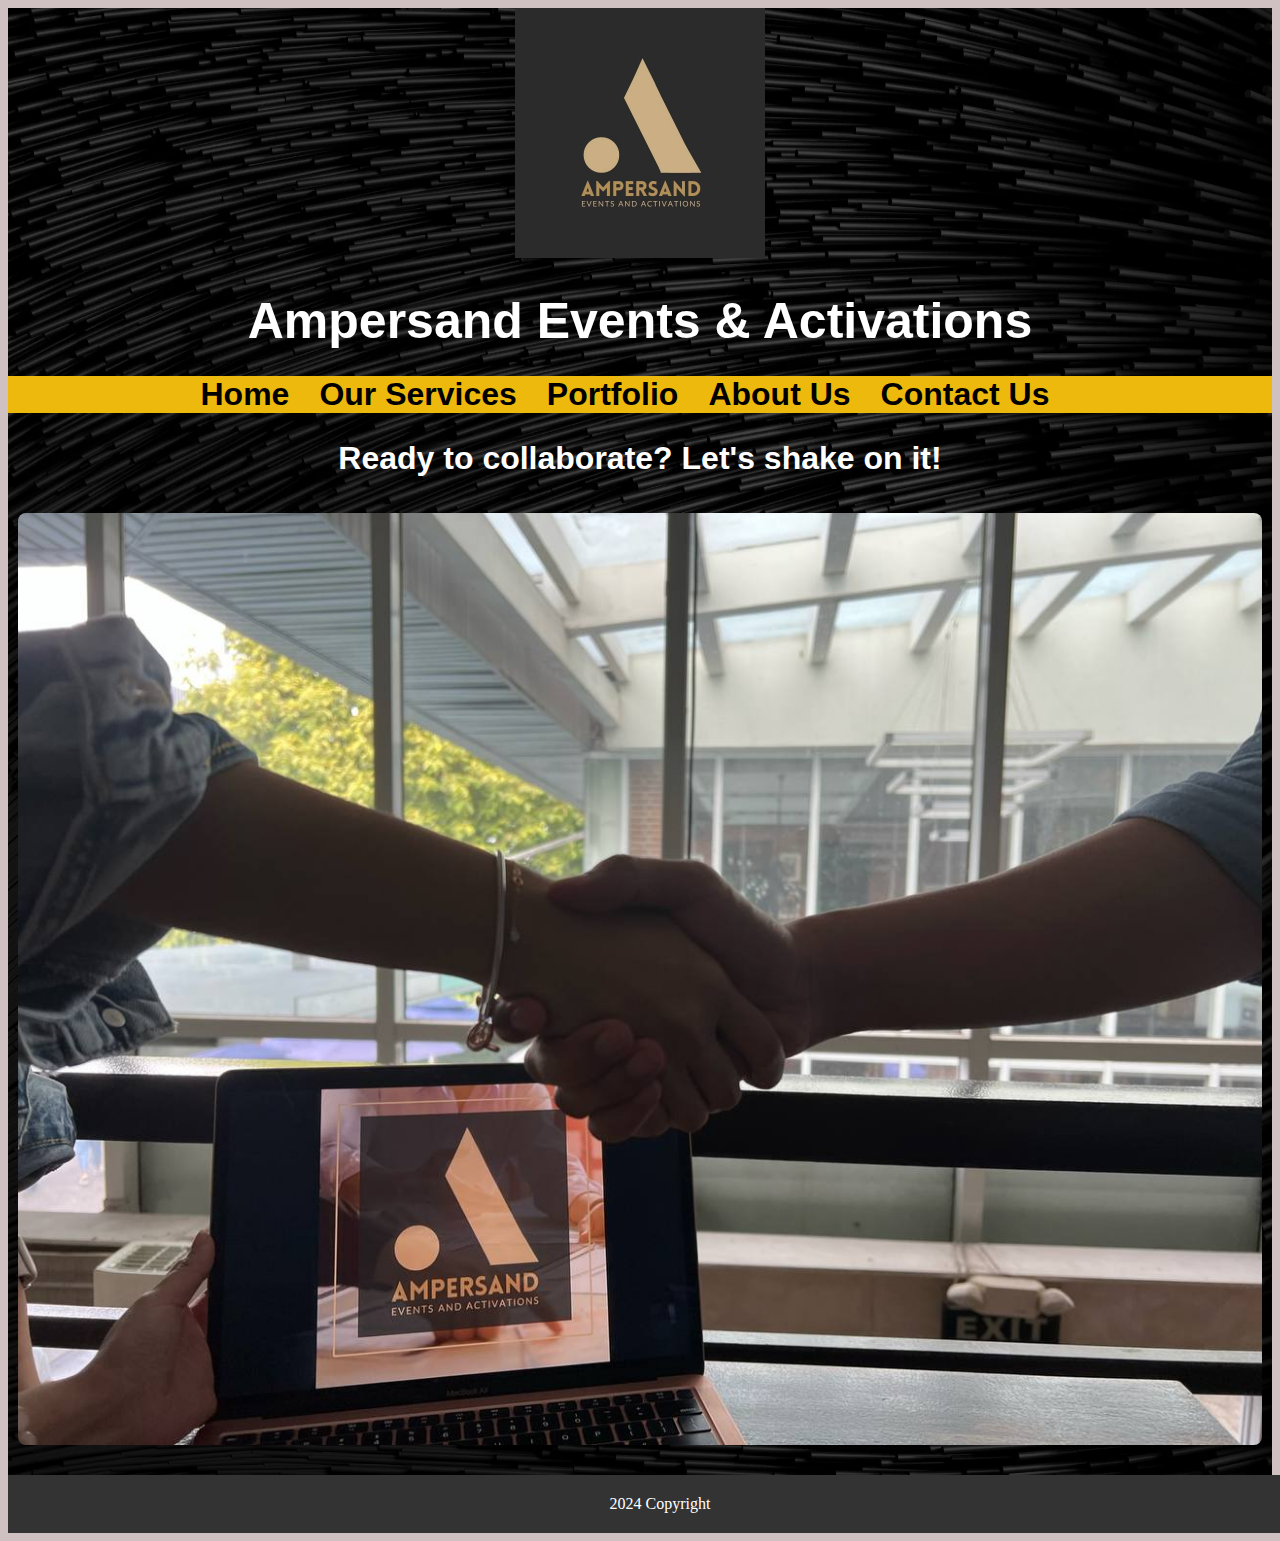
<file: index.html>
<html>
    <head>
        <title class="title">
            Ampersand Events & Activations
        </title>
        <link rel="stylesheet" href="mystyleindex.css">
    </head>
    <body>
        <header>
            <div class="image-container">
            <img width="250" height="250" src="images/amperlogo1.jpg" />
            </div>
            <h1 class="title">
                Ampersand Events & Activations
            </h1>
        </header>
        <main>
            <section>
                <h2 class="navbarfont">
                    <nav>
                    <ul class="navigation">
                        <li>
                            <a href="index.html">
                                Home
                            </a>
                        </li>
                        <li>
                            <a href="our-services.html">
                                Our Services
                            </a>
                        </li>
                        <li>
                            <a href="portfolio.html">
                            Portfolio
                            </a>
                        </li>
                        <li>
                            <a href="about-us.html">
                                About Us
                            </a>
                        </li>
                        <li>
                            <a href="contact-us.html">
                            Contact Us</li>
                            </a>
                    </ul>
                </nav>
                </h2>
                <p>
                    
                </p>
            </section>
            <section>
                <h2 class="handshake">
                    Ready to collaborate? Let's shake on it!
                </h2>
                <div class="tile-showcase">
                    <div class="tile">
                        <a href="https://forms.gle/JWAei33SsXxRXebe7" target="_blank">
                        <img width="1000" height="1000" src="images/ampersandcollab1.jpg" alt="image 1" alt="Google Form"></a>
                    </div>
                    <!-- Add more slides as needed -->
                </div>
                <!-- JavaScript for enlarging photos -->
                <script>
                 function enlargePhoto(tile) {
                 tile.classList.toggle('enlarged');
                 }
  </script>
            </section>
        </main>
        <footer class="footer">
            2024 Copyright
        </footer>
    </body>
</html>
</file>
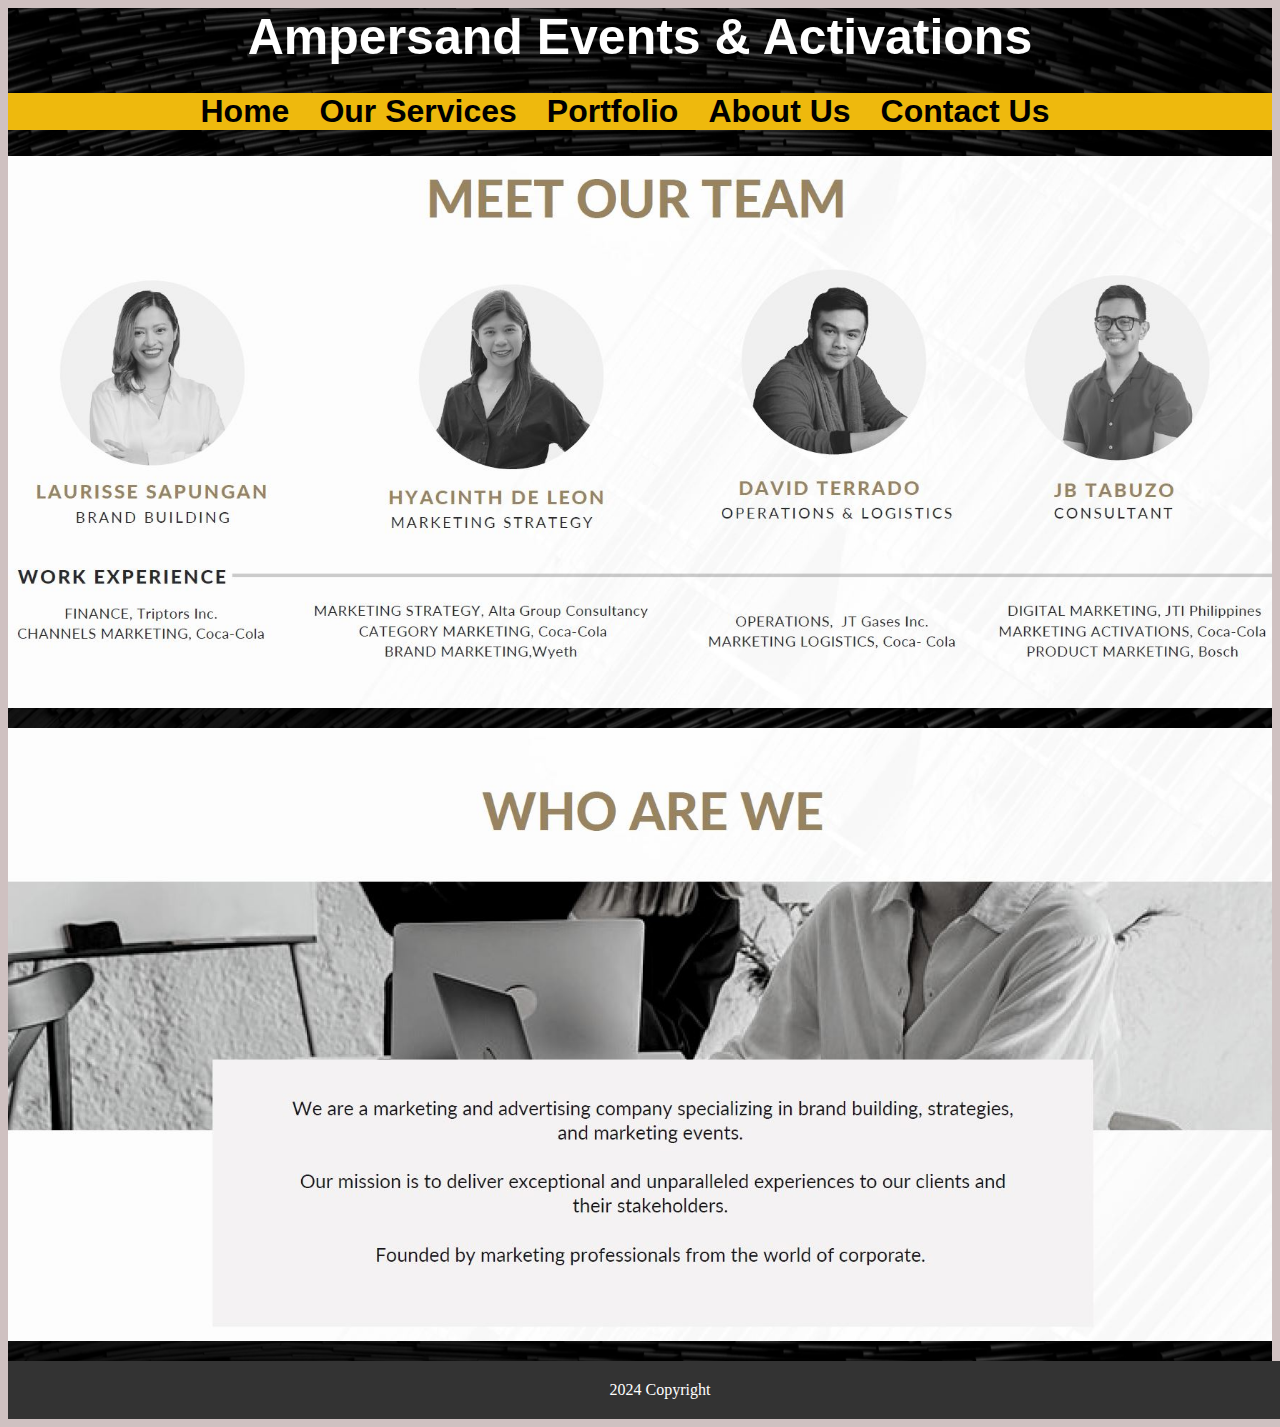
<file: about-us.html>
<html>
    <head>
        <title class="title">
            Ampersand Events & Activations Corporation
        </title>
        <link rel="stylesheet" href="mystyleindex.css">
    </head>
    <body>
        <header>
            <h1 class="title">
                Ampersand Events & Activations
            </h1>
            <section>
                <h2 class="navbarfont">
                    <nav>
                    <ul class="navigation">
                        <li>
                            <a href="index.html">
                                Home
                            </a>
                        </li>
                        <li>
                            <a href="our-services.html">
                                Our Services
                            </a>
                        </li>
                        <li>
                            <a href="portfolio.html">
                            Portfolio
                            </a>
                        </li>
                        <li>
                            <a href="about-us.html">
                                About Us
                            </a>
                        </li>
                        <li>
                            <a href="contact-us.html">
                            Contact Us</li>
                            </a>
                    </ul>
                </nav>
                </h2>
                <p>
                    
                </p>
            </section>
        </header>
        <main>
            <section>
               <!-- Stacked photos container -->
<div class="photo-stack">
    <!-- Team photo -->
    <div class="team">
      <img src="images/ampersandmeetourteam.JPG" alt="Team Photo">
    </div>
  
    <!-- Who photo -->
    <div class="who">
      <img src="images/ampersandwhoweare.JPG" alt="Who Photo">
    </div>
  </div>
  
            </section>
        </main>
        <footer class="footer">
            2024 Copyright
        </footer>
    </body>
</html>
</file>
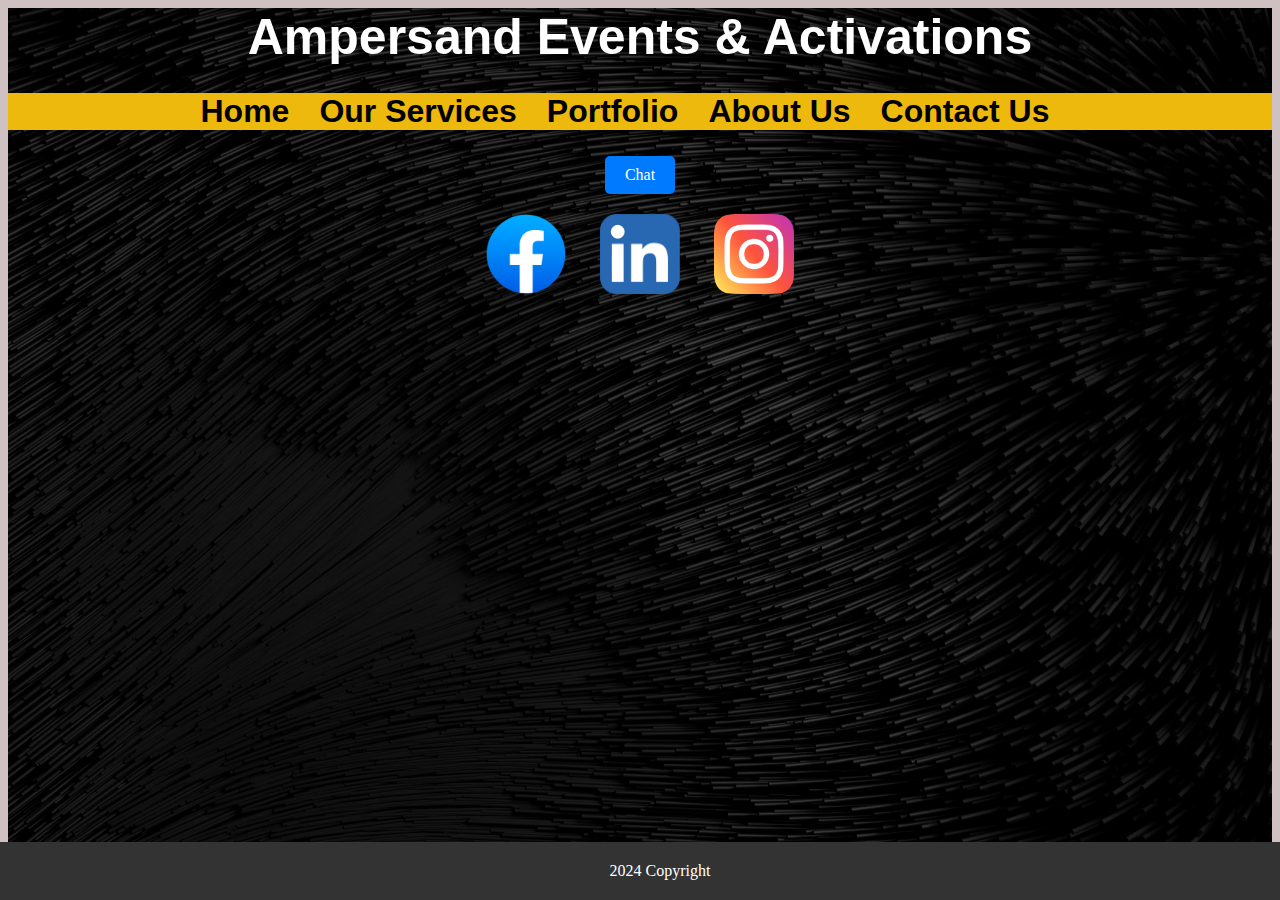
<file: contact-us.html>
<html>
    <head>
        <title class="title">
            Ampersand Events & Activations Corporation
        </title>
        <link rel="stylesheet" href="mystyleindex.css">
    </head>
    <body>
        <header>
            <h1 class="title">
                Ampersand Events & Activations
            </h1>
            <section>
                <h2 class="navbarfont">
                    <nav>
                    <ul class="navigation">
                        <li>
                            <a href="index.html">
                                Home
                            </a>
                        </li>
                        <li>
                            <a href="our-services.html">
                                Our Services
                            </a>
                        </li>
                        <li>
                            <a href="portfolio.html">
                            Portfolio
                            </a>
                        </li>
                        <li>
                            <a href="about-us.html">
                                About Us
                            </a>
                        </li>
                        <li>
                            <a href="contact-us.html">
                            Contact Us</li>
                            </a>
                    </ul>
                </nav>
                </h2>
                <p>
                    
                </p>
            </section>
        </header>
        <main>
                <section>
                    <div class="center-container">
                    <a href="hhttps://web.facebook.com/ampersand.ea" class="button">Chat</a>
                    </div>
                </section>
                <section>
                    <div class="social-media-buttons">
                        <a href="https://www.facebook.com/ampersand.ea/" target="_blank"><img src="images/fb3icon.png" alt="Facebook"></a>
                        <a href="https://www.linkedin.com/company/ampersand-ph/about/?viewAsMember=true" target="_blank"><img src="images/link3icon.png" alt="Twitter"></a>
                        <a href="https://www.instagram.com/ampersand.ea/" target="_blank"><img src="images/instagramlogo.png" alt="Instagram"></a>
                        <!-- Add buttons for other social media platforms as needed -->
                    </div>
                </section>
        </main>
        <footer class="footer-contact-us">
            2024 Copyright
        </footer>
    </body>
</html>
</file>
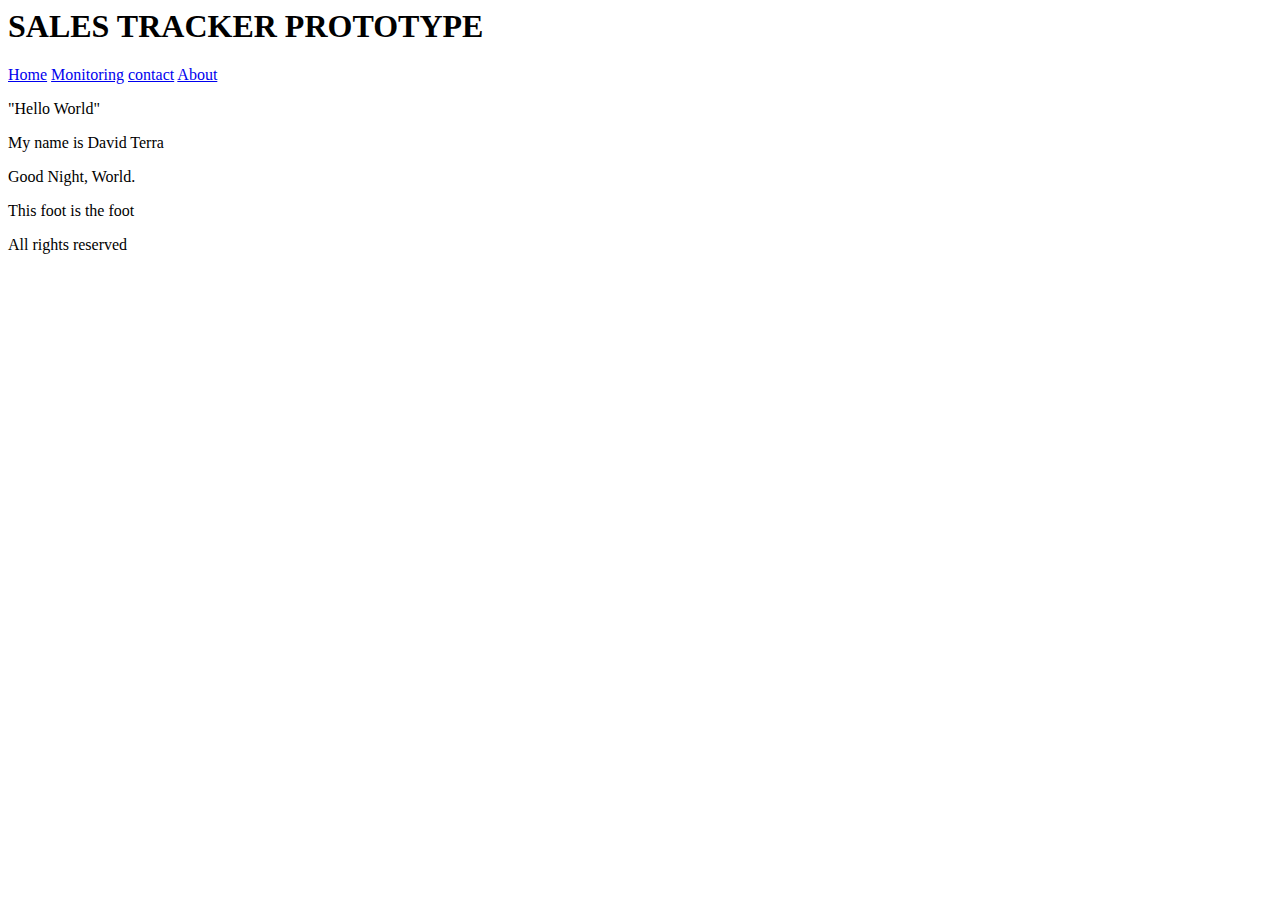
<file: index copy.html>
<h1>SALES TRACKER PROTOTYPE</h1>

<div class="topnav">
    <a class="active" href="#home">Home</a>
    <a href="#monitoring">Monitoring</a>
    <a href="#contact">contact</a>
    <a href="#about">About</a>
</div>

<body>
    <p>"Hello World"</p> 
    <p>My name is David Terra</p>
    <p>Good Night, World.</p>
</body>

<footer>
    <p>This foot is the foot</p>
    <p>All rights reserved</p>
</footer>
</file>
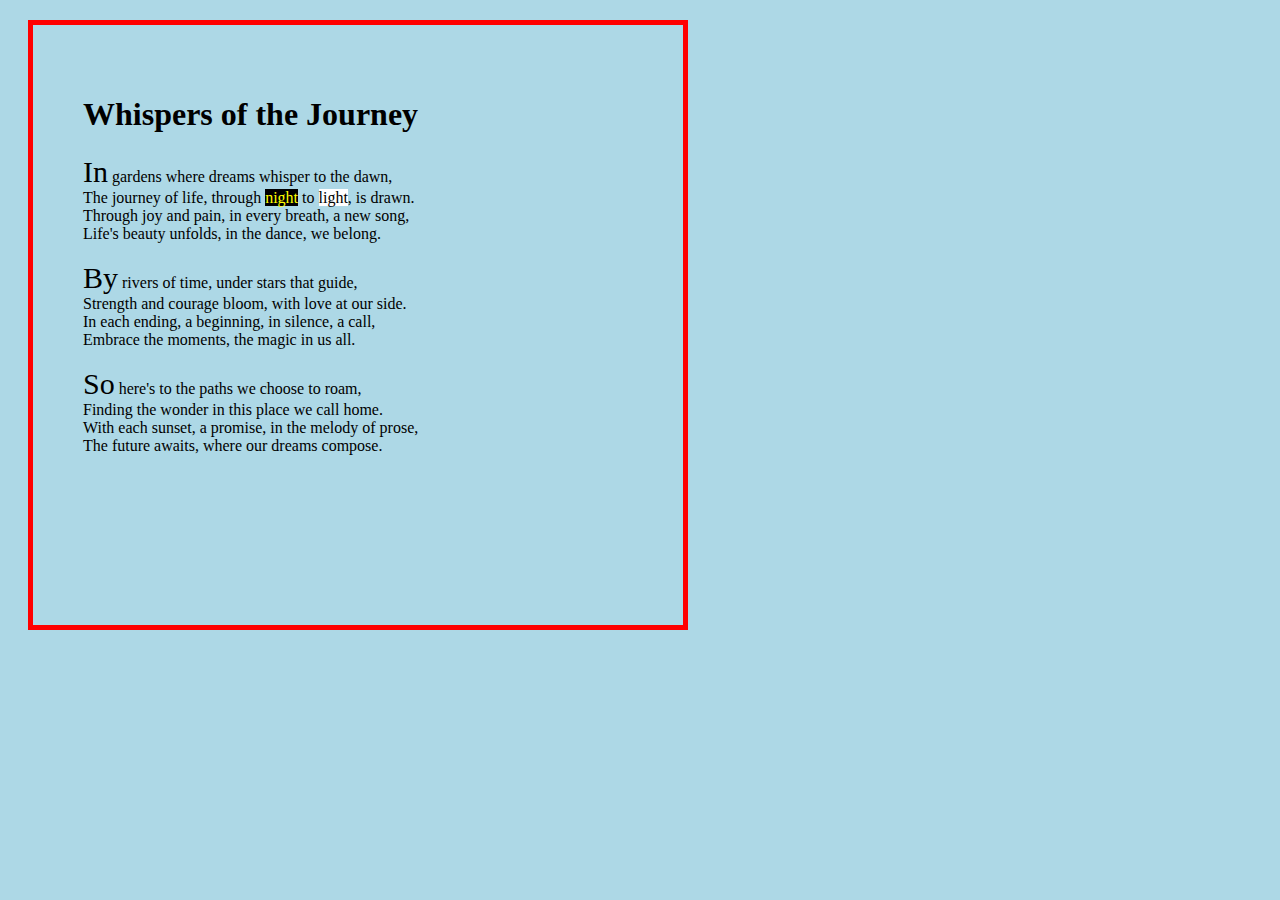
<file: index-css.html>
<!DOCTYPE html>
<html lang="en">
<head>
    <title>CSS Training</title>
    <link rel="stylesheet" href="mystyle.css">
</head>

<body>
    <div>
        <h1>Whispers of the Journey</h1>
        <p>
            <span class="first-word">In</span> gardens where dreams whisper to the dawn,<br>
            The journey of life, through <span id="p1-night">night</span> to <span id="p1-light">light</span>, is drawn.<br>
            Through joy and pain, in every breath, a new song,<br>
            Life's beauty unfolds, in the dance, we belong.
            <br><br>

            <span class="first-word">By</span> rivers of time, under stars that guide,<br>
            Strength and courage bloom, with love at our side.<br>
            In each ending, a beginning, in silence, a call,<br>
            Embrace the moments, the magic in us all.
            <br><br>

            <span class="first-word">So</span> here's to the paths we choose to roam,<br>
            Finding the wonder in this place we call home.<br>
            With each sunset, a promise, in the melody of prose,<br>
            The future awaits, where our dreams compose.
            <br><br>
        </p>
    </div>
</body>
</html>
</file>
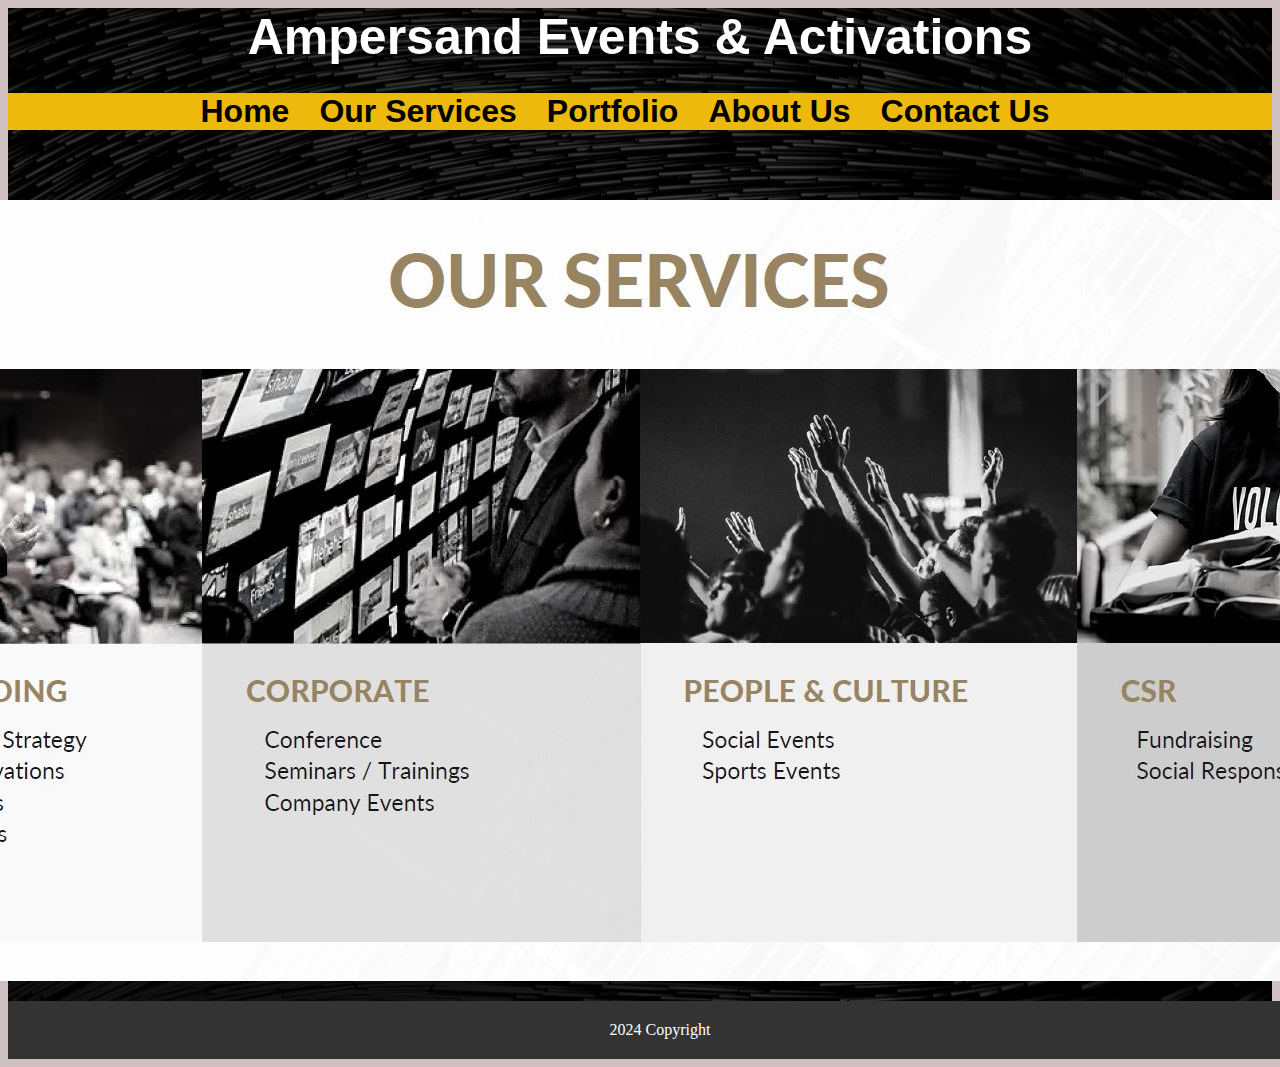
<file: our-services.html>
<html>
    <head>
        <title class="title">
            Ampersand Events & Activations
        </title>
        <link rel="stylesheet" href="mystyleindex.css">
    </head>
    <body>
        <header>
            <h1 class="title">
                Ampersand Events & Activations
            </h1>
            <section>
                <h2 class="navbarfont">
                    <nav>
                    <ul class="navigation">
                        <li>
                            <a href="index.html">
                                Home
                            </a>
                        </li>
                        <li>
                            <a href="our-services.html">
                                Our Services
                            </a>
                        </li>
                        <li>
                            <a href="portfolio.html">
                            Portfolio
                            </a>
                        </li>
                        <li>
                            <a href="about-us.html">
                                About Us
                            </a>
                        </li>
                        <li>
                            <a href="contact-us.html">
                            Contact Us</li>
                            </a>
                    </ul>
                </nav>
                </h2>
                <p>
                    
                </p>
            </section>
        </header>
        <main>
            <section>
            <div class="container1">
                <h1>

                </h1>
            </div>
            </section>
            <section>
            <div class="container1">
               <img src="images/ampersandservices.JPG" />
            </div>
            </section>
        </main>
        <footer class="footer">
            2024 Copyright
        </footer>
    </body>
</html>
</file>
<file: mystyleindex.css>
nav {
    background-color: #eeb90d; /* Background color for navigation */
}

.navigation {
    list-style-type: none; /* Remove default list styles */
    margin: 0;
    padding: 0;
    display: flex; /* Use flexbox layout */
    justify-content: center;
}

.navigation ul {
    list-style-type: none;
    margin: 0;
    padding: 0;
}

.navigation li {
    margin-right: 10px; /* Add spacing between navigation items */
}

.navigation a {
    padding: 10px; /* Add padding for spacing */
    text-decoration: none; /* Remove underline from links */
    color: black; /* Set link color */
}

.navigation a:hover {
    background-color: lightgray; /* Change background color on hover */
}

html {
    background-color: #cfc1c1; /* Change background color */
    /* You can also use background-image, background-repeat, background-size, etc. for more advanced backgrounds */
}

.title {
    text-align: center; /* Center the text horizontally */
}


.image-container {
    text-align: center; /* Aligns the content (the image) horizontally within the container */
}

.image-container img {
    display: inline-block; /* Ensures the image behaves like an inline element */
    /* You can set max-width, max-height, or other properties for the image */
}

.slideshow-container {
    position: relative;
    margin: 0 auto; /* Horizontally center the container */
    max-width: 800px; /* Set max-width to prevent overlapping */
}

.slide {
    position: absolute;
    top: 0;
    left: 0;
    width: 100%;
    opacity: 0;
    transition: opacity 1s ease-in-out; /* Add a transition for smooth opacity change */
}

.fade {
    animation: fade 6s infinite; /* Adjust animation duration as needed */
}

@keyframes fade {
    0% { opacity: 0; }
    25% { opacity: 1; }
    75% { opacity: 1; }
    100% { opacity: 0; }
}

/* Tile showcase container */
.tile-showcase {
    display: grid;
    grid-template-columns: repeat(auto-fill, minmax(1000px, 1fr)); /* Adjust tile size as needed */
    gap: 10px; /* Adjust gap between tiles */
    display: flex;
    justify-content: center;
  }
  
  /* Individual tiles (images) */
  .tile {
    position: relative;
    overflow: hidden;
    border-radius: 8px; /* Adjust border radius as needed */
  }
  
  /* Images within tiles */
  .tile img {
    width: 100%;
    height: auto;
    display: block;
    transition: transform 0.3s ease; /* Add hover effect */
  }
  
  /* Enlarged image */
  .tile.enlarged img {
    transform: scale(1.2); /* Enlarge the image */
  }
  
  /* Hover effect */
  .tile:hover img {
    transform: scale(1.05);
  }
  

.footer {
    left: 0;
    bottom: 0;
    width: 100%;
    background-color: #333; /* Adjust background color as needed */
    color: #fff; /* Adjust text color as needed */
    padding: 20px; /* Adjust padding as needed */
    text-align: center;
    margin-top: 20px; /* Ensure space between tiles and footer */
}

.footer-contact-us {
    left: 0;
    bottom: 0;
    width: 100%;
    background-color: #333; /* Adjust background color as needed */
    color: #fff; /* Adjust text color as needed */
    padding: 20px; /* Adjust padding as needed */
    text-align: center;
    margin-top: 20px; /* Ensure space between tiles and footer */
    position:absolute;
}

body {
    background-image: url('images/Background2.jpg'); /* Path to your background image */
    background-size: cover; /* Cover the entire viewport */
    background-position: center; /* Center the background image */
    color: #fff; /* White text color */
}

/* Additional styles for your content */
.container {
    max-width: 800px;
    margin: 0 auto;
    padding: 20px;
    text-align: center;
}

h1 {
    font-size: 36px;
    margin-bottom: 20px;
}

p {
    font-size: 18px;
    line-height: 1.6;
}

/* Center container */
.center-container {
    display: flex;
    justify-content: center;
  }

/* Button styles */
.button {
    display: inline-block;
    padding: 10px 20px;
    background-color: #007bff; /* Button color */
    color: #fff; /* Text color */
    border: none;
    border-radius: 5px;
    cursor: pointer;
    text-decoration: none; /* Remove default link underline */
    font-size: 16px;
  }
  
  /* Button hover effect */
  .button:hover {
    background-color: #0056b3; /* Darker color on hover */
  }
  
  /* Stacked photos container */
.photo-stack {
  width: 100%; /* Ensure photos fill the container */
}

/* Individual photos */
.team,
.who {
  display: block; /* Stack photos on top of each other */
  margin-bottom: 20px; /* Adjust margin between photos */
}

/* Adjust width of photos if needed */
.team img,
.who img {
  width: 100%; /* Make photos fill the container horizontally */
}

.container1 {
    display: flex;
    justify-content: center;
}

.container1 img {
    /* Optionally, set max-width to prevent image overflow */
    max-width: 200%;
}

.container1 {
    display: grid;
    place-items: center;
}

.tile-showcase {
    display: flex;
    flex-wrap: wrap;
  }
  
  .tile {
    margin: 10px;
  }
  
  .thumbnail {
    width: 200px;
    height: 200px;
    object-fit: cover;
    cursor: pointer;
  }
  
  .modal {
    display: none;
    position: fixed;
    z-index: 1;
    padding-top: 50px;
    left: 0;
    top: 0;
    width: 100%;
    height: 100%;
    overflow: auto;
    background-color: rgb(0,0,0);
    background-color: rgba(0,0,0,0.9);
  }
  
  .modal-content {
    margin: auto;
    display: block;
    width: 80%;
    max-width: 700px;
    max-height: 80%;
  }
  
  .close {
    position: absolute;
    top: 15px;
    right: 35px;
    color: #f1f1f1;
    font-size: 40px;
    font-weight: bold;
    transition: 0.3s;
    cursor: pointer;
  }
  
  .close:hover,
  .close:focus {
    color: #bbb;
    text-decoration: none;
    cursor: pointer;
  }

  .social-media-buttons {
    margin: 20px 0;
}

.social-media-buttons a {
    display: inline-block;
    margin-right: 10px; /* Adjust spacing between buttons */
}

.social-media-buttons img {
    width: 40px; /* Adjust the size of the buttons */
    height: auto;
}

.social-media-buttons {
    margin: 20px auto; /* Center the buttons horizontally */
    text-align: center; /* Center the buttons themselves */
}

.social-media-buttons a {
    display: inline-block;
    margin: 0 15px; /* Adjust spacing between buttons */
}

.social-media-buttons img {
    width: 80px; /* Adjust the size of the buttons */
    height: auto;
}

.handshake {
    text-align: center; /* Center the heading horizontally */
    font-size: 32px; /* Adjust the font size of the heading */
    font-family: Helvetica /* Change the font family of the heading */
}

.navbarfont {
    text-align: center; /* Center the heading horizontally */
    font-size: 32px; /* Adjust the font size of the heading */
    font-family: Helvetica /* Change the font family of the heading */
}
  
.title {
    text-align: center; /* Center the heading horizontally */
    font-size: 50px; /* Adjust the font size of the heading */
    font-family: Arial, Helvetica, sans-serif /* Change the font family of the heading */
}
</file>
<file: mystyle.css>
#p1-night{
    background-color: black;
    color: yellow;
}

body{
    background-color: lightblue;
}

#p1-light{
    background-color: white;
}

.first-word{
    font-size:30px;
}

div{
    font-family:'Lucida Sans'
    font: size 20px;

    margin: 20px;
    border: 5px solid red;
    padding: 50px;
    
    width: 550px;
    height: 500px;
}
</file>
